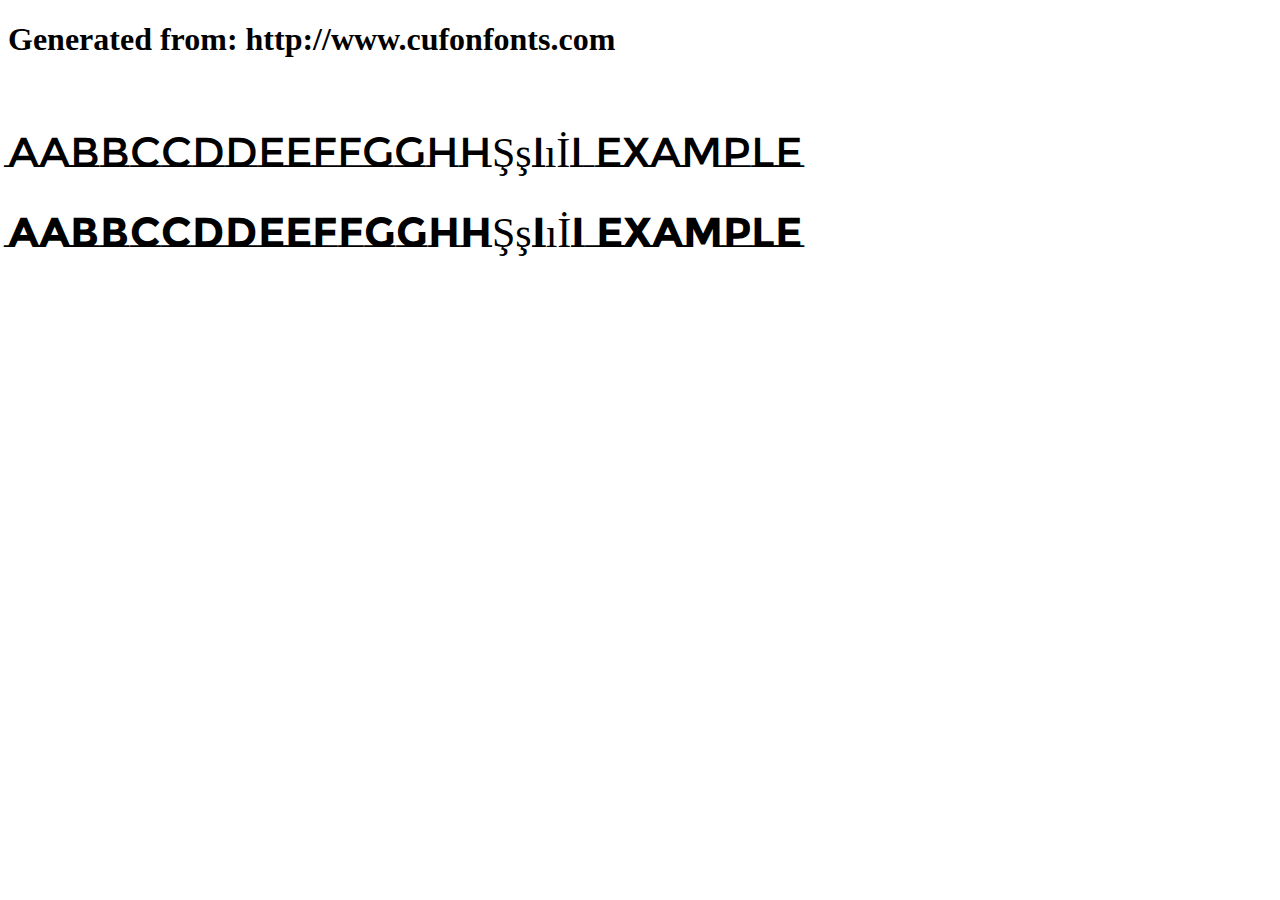
<file: fonts/montserrat-subrayada-cufonfonts-webfont/example.html>
<!DOCTYPE html>
<html xmlns="http://www.w3.org/1999/xhtml">
<head>
    <meta http-equiv="Content-Type" content="text/html; charset=utf-8"/>
    <link rel="stylesheet" type="text/css"
          href="style.css"/>
</head>

<body>

<h1>Generated from: http://www.cufonfonts.com</h1><br/>
<h1 style="font-family:'Montserrat Subrayada Regular';font-weight:normal;font-size:42px">AaBbCcDdEeFfGgHhŞşIıİi Example</h1>
<h1 style="font-family:'Montserrat Subrayada Bold';font-weight:normal;font-size:42px">AaBbCcDdEeFfGgHhŞşIıİi Example</h1>


</body>
</html>
</file>
<file: fonts/montserrat-subrayada-cufonfonts-webfont/style.css>
/* #### Generated By: http://www.cufonfonts.com #### */

    @font-face {
    font-family: 'Montserrat Subrayada Regular';
    font-style: normal;
    font-weight: normal;
    src: local('Montserrat Subrayada Regular'), url('MontserratSubrayada-Regular.woff') format('woff');
    }
    

    @font-face {
    font-family: 'Montserrat Subrayada Bold';
    font-style: normal;
    font-weight: normal;
    src: local('Montserrat Subrayada Bold'), url('MontserratSubrayada-Bold.woff') format('woff');
    }
</file>
